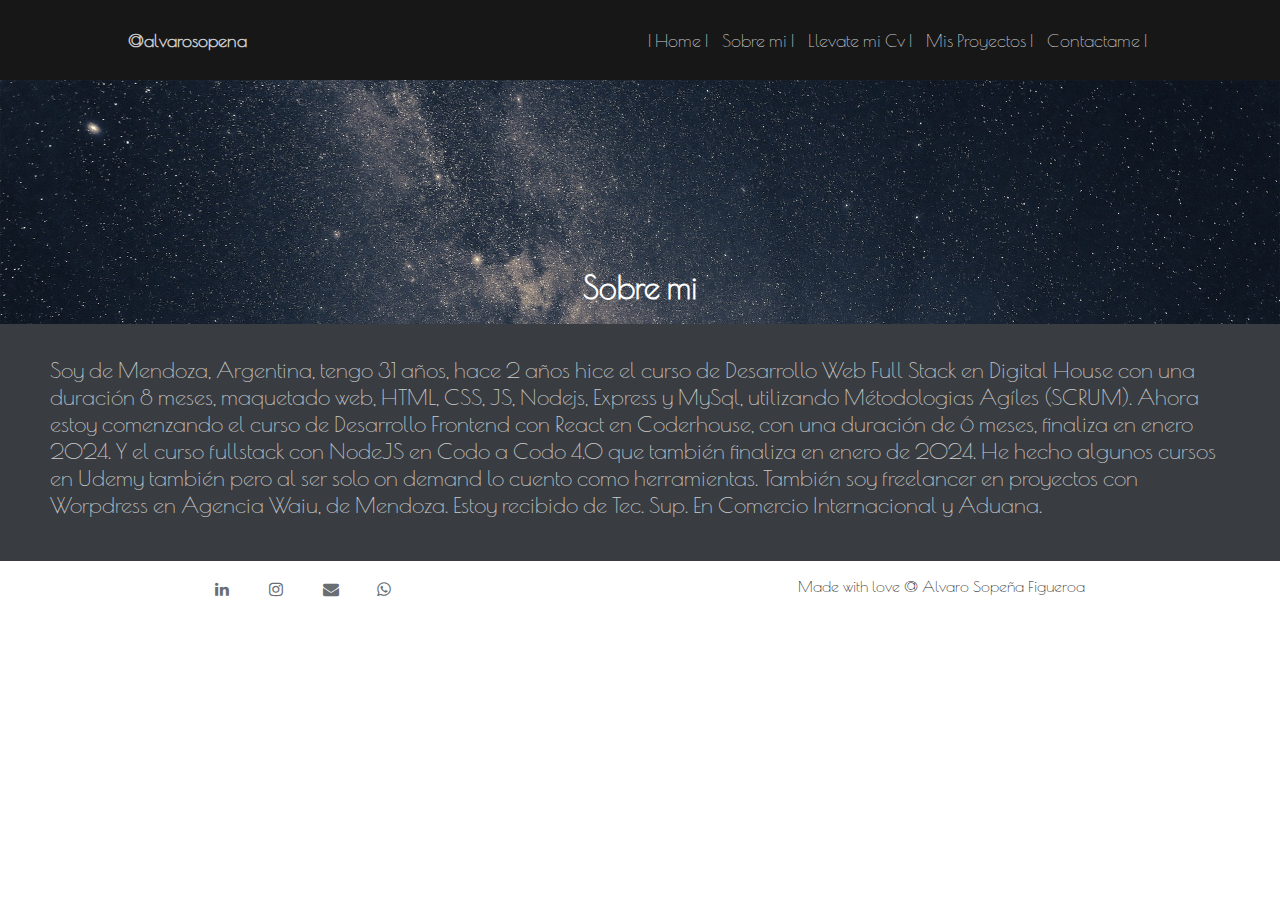
<file: views/aboutme.html>
<!DOCTYPE html>
<html lang="en">

<head>
    <meta charset="UTF-8">
    <meta name="viewport" content="width=device-width, initial-scale=1.0">
    <link rel="shortcut icon" href="..img/alvaro.png">
    <link rel="stylesheet" href="../styles/style.css">
    <!-- Add icon library -->
    <link rel="stylesheet" href="https://cdnjs.cloudflare.com/ajax/libs/font-awesome/4.7.0/css/font-awesome.min.css">
    <title>Sobre mi</title>
</head>

<body>
    <!-- HEADER -->
    <header>
        <div class="top-nav">
            <a href="../index.html" class="logo">@alvarosopena</a>
            <nav>
                <ul>
                    <li><a href="../index.html">| Home |</a></li>
                    <li><a href="aboutme.html">Sobre mi |</a></li>
                    <li><a href="curriculum.html">Llevate mi Cv |</a></li>
                    <li><a href="proyectos.html">Mis Proyectos |</a></li>
                    <li><a href="contacto.html">Contactame |</a></li>
                </ul>
            </nav>
        </div>
    </header>

    <main>
        <div class="container">
            <div class="main-top about">
                <div class="text-top about">
                    <h1>Sobre mi </h1>
                </div>
            </div>
            <div class="info">
                <p>Soy de Mendoza, Argentina, tengo 31 años, hace 2 años hice el curso de Desarrollo Web Full Stack en
                    Digital House con una duración 8 meses, maquetado web, HTML, CSS, JS, Nodejs, Express y MySql,
                    utilizando Métodologias Agíles (SCRUM). Ahora estoy comenzando el curso de Desarrollo Frontend con
                    React
                    en Coderhouse, con una duración de 6 meses, finaliza en enero 2024. Y el curso fullstack con NodeJS
                    en
                    Codo a Codo 4.0 que también finaliza en enero de 2024. He hecho algunos cursos en Udemy también pero
                    al
                    ser solo on demand lo cuento como herramientas. También soy freelancer en proyectos con Worpdress en
                    Agencia Waiu, de Mendoza. Estoy recibido de Tec. Sup. En Comercio Internacional y Aduana.</p>

            </div>
        </div>
    </main>

    <footer>
        <div class="social-buttons">
            <a href="https://www.linkedin.com/in/alvaro-sopena-figueroa/" class="fa fa-linkedin" target="_blank"></a>
            <a href="https://instagram.com/alvarosopena" class="fa fa-instagram" target="_blank"></a>
            <a href="https://mailto:alvarosopenaf@gmail.com" class="fa fa-envelope" target="_blank"></a>
            <a href=" https://wa.me/+5492614668479" class="fa fa-whatsapp" target="_blank"></a>
        </div>
        <p>Made with love @ Alvaro Sopeña Figueroa</p>
    </footer>
</body>

</html>
</file>
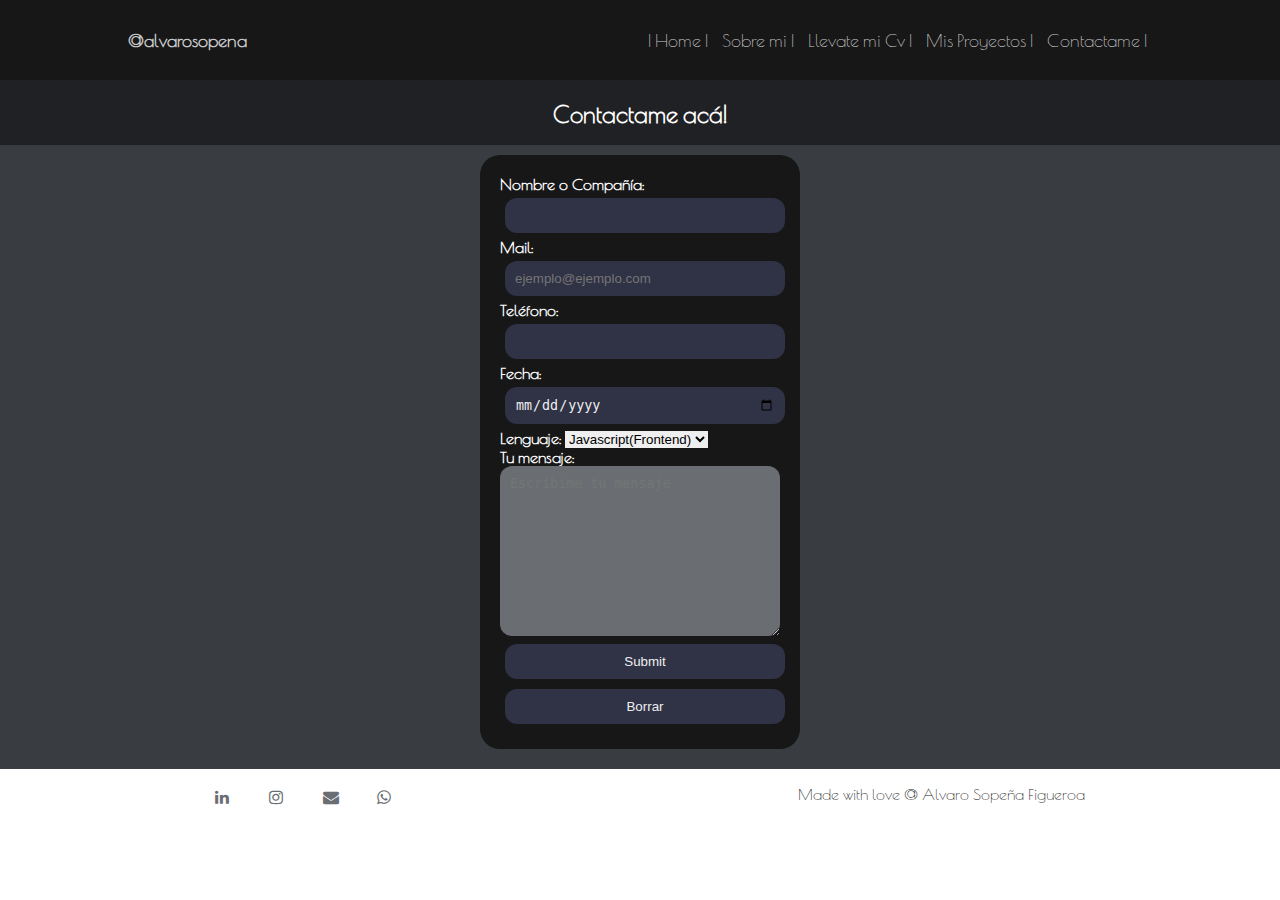
<file: views/contacto.html>
<!DOCTYPE html>
<html lang="en">

<head>
    <meta charset="UTF-8">
    <meta name="viewport" content="width=device-width, initial-scale=1.0">
    <link rel="shortcut icon" href="..img/alvaro.png">
    <link rel="stylesheet" href="../styles/style.css">
    <!-- Add icon library -->
    <link rel="stylesheet" href="https://cdnjs.cloudflare.com/ajax/libs/font-awesome/4.7.0/css/font-awesome.min.css">
    <title>Contactame</title>

</head>

<body>
    <!-- HEADER -->
    <header>
        <div class="top-nav">
            <a href="../index.html" class="logo">@alvarosopena</a>
            <nav>
                <ul>
                    <li><a href="../index.html">| Home |</a></li>
                    <li><a href="aboutme.html">Sobre mi |</a></li>
                    <li><a href="curriculum.html">Llevate mi Cv |</a></li>
                    <li><a href="proyectos.html">Mis Proyectos |</a></li>
                    <li><a href="contacto.html">Contactame |</a></li>
                </ul>
            </nav>
        </div>
    </header>

    <main>
        <div class="container">
            <!-- Etiqueta form -->
            <div class="main-top">
                <h2>Contactame acá!</h2>
            </div>
            <div class="info">
                <form action="">

                    <!-- label igual a id para "conectarlo" -->
                    <label for="nombre">Nombre o Compañía:</label>
                    <input class="input" type="name" name="name" id="nombre">

                    <label for="mail">Mail:</label>
                    <input class="input" type="mail" name="mail" placeholder="ejemplo@ejemplo.com" id="mail">

                    <label for="tel">Teléfono:</label>
                    <input class="input" type="tel" name="tel">

                    <label for="fecha">Fecha:</label>
                    <input class="input" type="date" name="date" id="fecha">

                    <label for="lenguaje">Lenguaje:</label>
                    <select name="lenguaje" id="lenguaje">
                        <option value="js">Javascript(Frontend)</option>
                        <option value="nd">Node(Backend)</option>
                        <option value="fs">Fullstack</option>
                        <option value="wp">Wordpress</option>
                    </select>
                    <br>
                    <label for="msj">Tu mensaje:</label>
                    <textarea name="" id="msj" cols="30" rows="10" placeholder="Escribime tu mensaje"></textarea>

                    <input class="input" type="submit">
                    <input class="input" type="reset" value="Borrar">
                </form>
            </div>
        </div>
    </main>

    <footer>
        <div class="social-buttons">
            <a href="https://www.linkedin.com/in/alvaro-sopena-figueroa/" class="fa fa-linkedin" target="_blank"></a>
            <a href="https://instagram.com/alvarosopena" class="fa fa-instagram" target="_blank"></a>
            <a href="https://mailto:alvarosopenaf@gmail.com" class="fa fa-envelope" target="_blank"></a>
            <a href=" https://wa.me/+5492614668479" class="fa fa-whatsapp" target="_blank"></a>
        </div>
        <p>Made with love @ Alvaro Sopeña Figueroa</p>
    </footer>

</body>



</html>
</file>
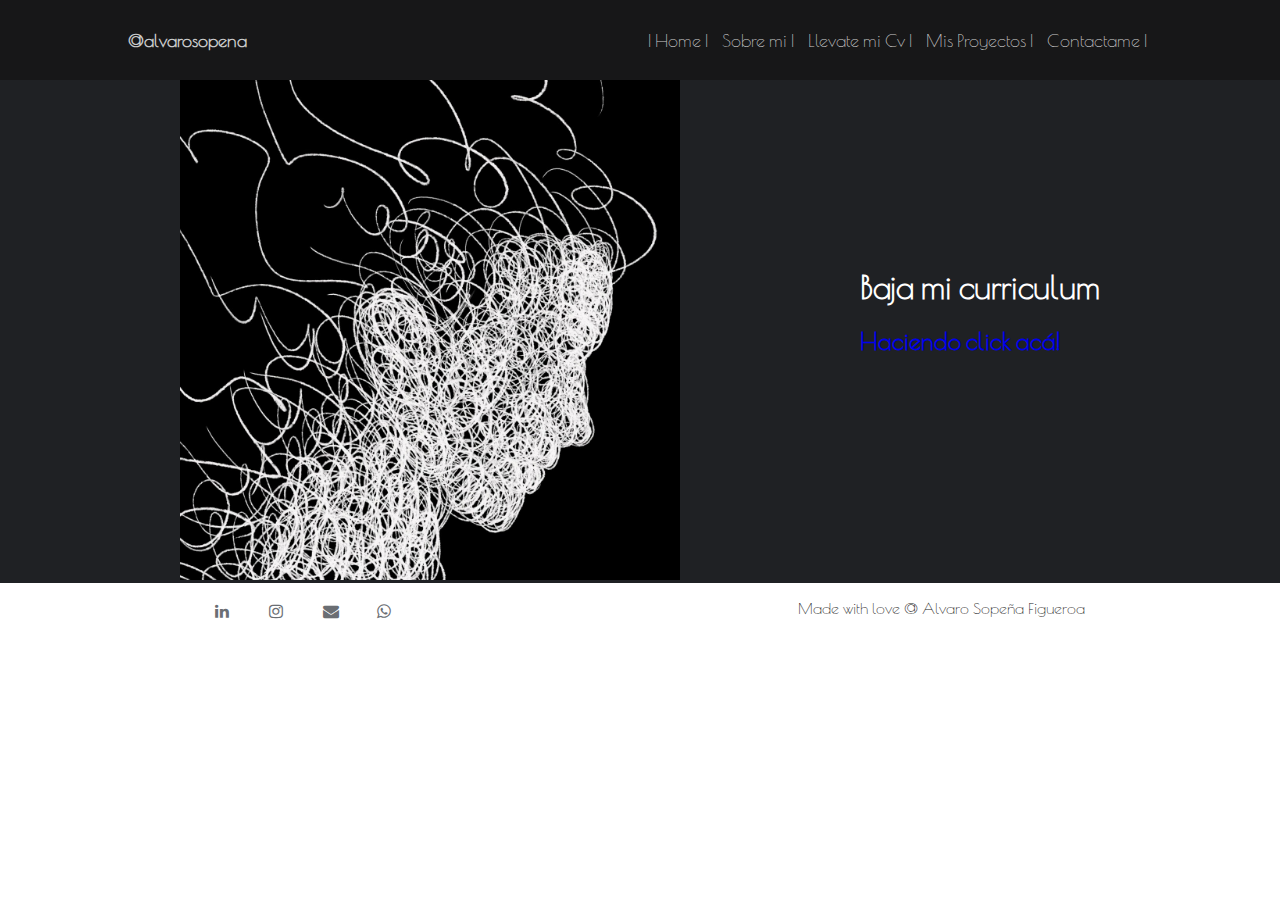
<file: views/curriculum.html>
<!DOCTYPE html>
<html lang="en">

<head>
    <meta charset="UTF-8">
    <meta name="viewport" content="width=device-width, initial-scale=1.0">
    <link rel="shortcut icon" href="..img/alvaro.png">
    <link rel="stylesheet" href="../styles/style.css">
    <!-- Add icon library -->
    <link rel="stylesheet" href="https://cdnjs.cloudflare.com/ajax/libs/font-awesome/4.7.0/css/font-awesome.min.css">
    <title>Mi Cv</title>

</head>

<body>
    <!-- HEADER -->
    <header>
        <div class="top-nav">
            <a href="../index.html" class="logo">@alvarosopena</a>
            <nav>
                <ul>
                    <li><a href="../index.html">| Home |</a></li>
                    <li><a href="aboutme.html">Sobre mi |</a></li>
                    <li><a href="curriculum.html">Llevate mi Cv |</a></li>
                    <li><a href="proyectos.html">Mis Proyectos |</a></li>
                    <li><a href="contacto.html">Contactame |</a></li>
                </ul>
            </nav>
        </div>
    </header>

    <main>
        <div class="container">
            <div class="main-top cv">
                <div class="hero">
                    <img src="../img/line.jpg" id=cvhero alt="foto cv">
                </div>
                <div class="text-top">
                    <h1>Baja mi curriculum</h1>
                    <h2> <a href="../files/CV - Alvaro Sopeña Figueroa - es.pdf" download="Cv Alvaro Sopeña Figueroa">
                            Haciendo click acá!</a></h2>
                </div>
            </div>
        </div>
    </main>

    <footer>
        <div class="social-buttons">
            <a href="https://www.linkedin.com/in/alvaro-sopena-figueroa/" class="fa fa-linkedin" target="_blank"></a>
            <a href="https://instagram.com/alvarosopena" class="fa fa-instagram" target="_blank"></a>
            <a href="https://mailto:alvarosopenaf@gmail.com" class="fa fa-envelope" target="_blank"></a>
            <a href=" https://wa.me/+5492614668479" class="fa fa-whatsapp" target="_blank"></a>
        </div>
        <p>Made with love @ Alvaro Sopeña Figueroa</p>
    </footer>
</body>

</html>
</file>
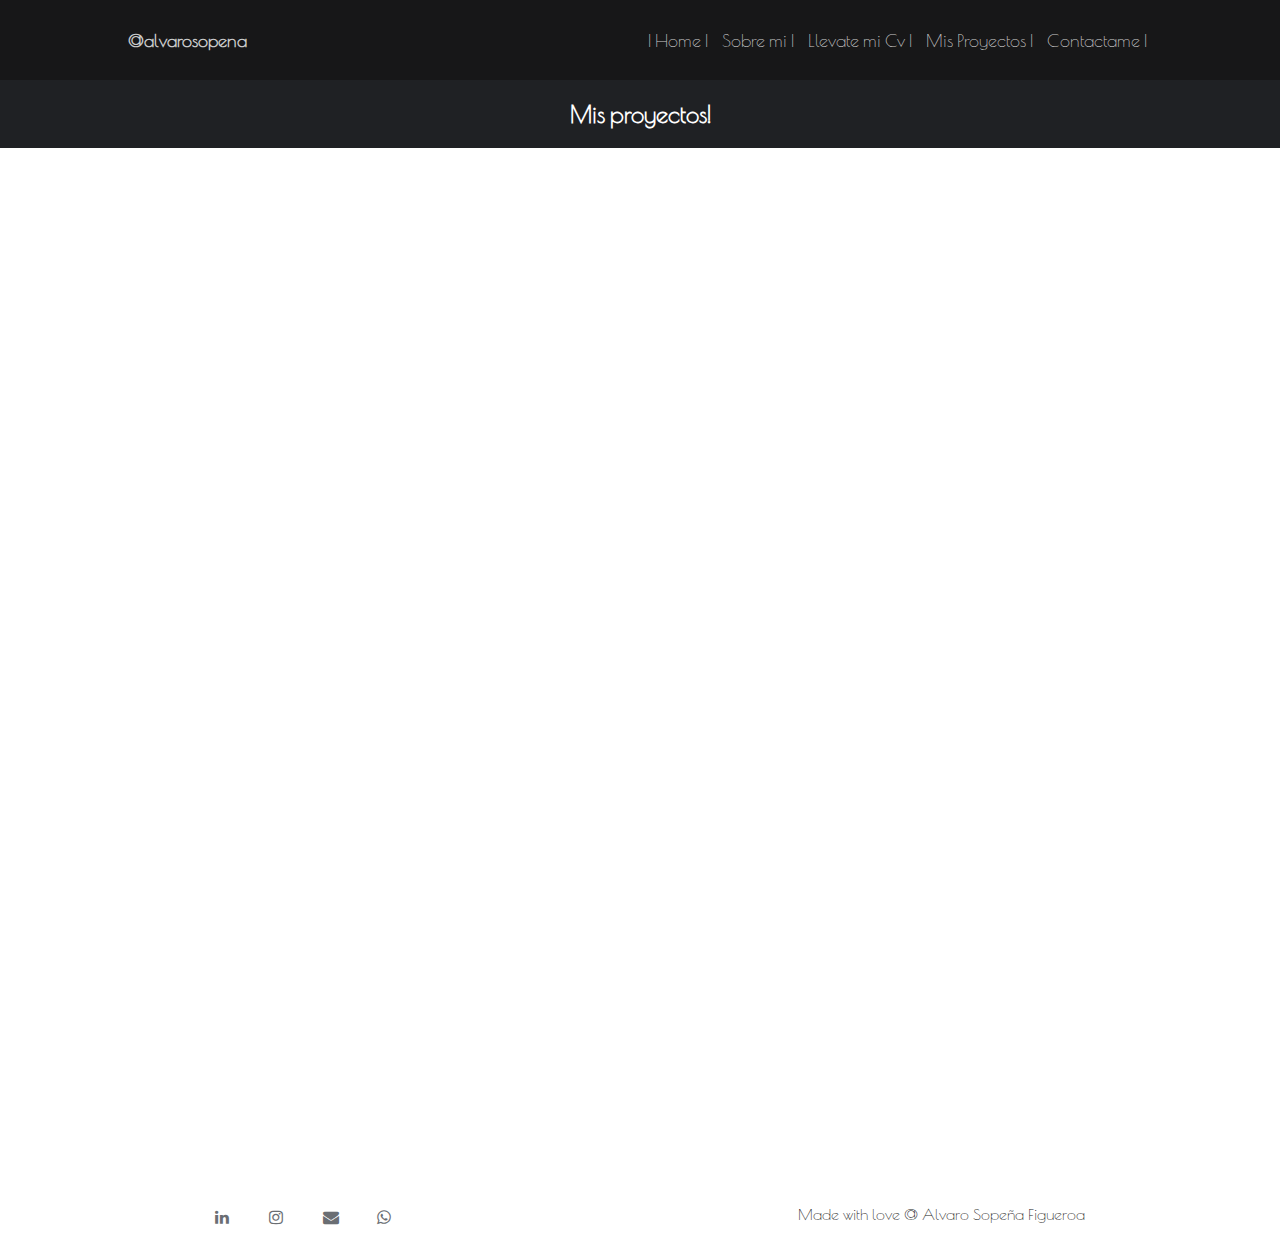
<file: views/proyectos.html>
<!DOCTYPE html>
<html lang="en">

<head>
    <meta charset="UTF-8">
    <meta name="viewport" content="width=device-width, initial-scale=1.0">
    <link rel="shortcut icon" href="..img/alvaro.png">
    <link rel="stylesheet" href="../styles/style.css">
    <!-- Add icon library -->
    <link rel="stylesheet" href="https://cdnjs.cloudflare.com/ajax/libs/font-awesome/4.7.0/css/font-awesome.min.css">
    <title>Mis proyectos</title>

</head>

<body>
    <!-- HEADER -->
    <header>
        <div class="top-nav">
            <a href="../index.html" class="logo">@alvarosopena</a>
            <nav>
                <ul>
                    <li><a href="../index.html">| Home |</a></li>
                    <li><a href="aboutme.html">Sobre mi |</a></li>
                    <li><a href="curriculum.html">Llevate mi Cv |</a></li>
                    <li><a href="proyectos.html">Mis Proyectos |</a></li>
                    <li><a href="contacto.html">Contactame |</a></li>
                </ul>
            </nav>
        </div>
    </header>

    <main>
        <div class="container">
            <div class="main-top">
                <h2>Mis proyectos!</h2>
            </div>
            <div style='position:relative; padding-bottom:calc(76.67% + 44px)'><iframe
                    src='https://gfycat.com/ifr/InsignificantFilthyAdeliepenguin' frameborder='0' scrolling='no'
                    width='100%' height='100%' style='position:absolute;top:0;left:0;' allowfullscreen></iframe></div>
            <p> <a href="https://gfycat.com/insignificantfilthyadeliepenguin"></a></p>
        </div>
    </main>

    <footer>
        <div class="social-buttons">
            <a href="https://www.linkedin.com/in/alvaro-sopena-figueroa/" class="fa fa-linkedin" target="_blank"></a>
            <a href="https://instagram.com/alvarosopena" class="fa fa-instagram" target="_blank"></a>
            <a href="https://mailto:alvarosopenaf@gmail.com" class="fa fa-envelope" target="_blank"></a>
            <a href=" https://wa.me/+5492614668479" class="fa fa-whatsapp" target="_blank"></a>
        </div>
        <p>Made with love @ Alvaro Sopeña Figueroa</p>
    </footer>
</body>

</html>
</file>
<file: styles/style.css>
/* Sintaxis
selector{
    propiedad:valor;
}

las clases permiten reutilizar estilos 
.selector{
    propiedad:valor;
}

id unico
#selector{
    propiedad:valor;
}
paleta
#9cdaff,#c568a5,#ffd265,#bcff7c,#cd94ff

*/
@import url(https://fonts.googleapis.com/css?family=Poiret+One);

* {
  border: 0;
  box-sizing: border-box;
}

body {
  font-family: "Poiret One", Arial, Helvetica, sans-serif;
  height: 100%;
  margin: 0;
  
}
/* para que el header no tape el body */
.container{
  padding-top:80px
}

.top-nav {
  display: flex;
  flex-direction: row;
  align-items: center;
  padding: 0px 10%;
  background-color: #171718;
  justify-content: space-between;
  height: 80px;
  width: 100%;
  position: fixed;
}

.logo {
  color: #fff;
  font-weight: 900;
}

nav ul {
}

nav ul li {
  margin-left: 5px;
  margin-right: 5px;
  display: inline-block;
}

nav ul li a,
.logo {
  color: #cccccc;
  font-size: large;
}

nav ul li a:hover,
.logo:hover {
  color: #ffff;
}

a {
  text-decoration: none;
}

li {
  list-style-type: none;
}

.hero img {
  height: 500px;
  width: auto;
  /* border: 25px solid #6a6e73; */
  box-shadow: 1px #000;
}

.main-top {
  display: flex;
  justify-content: space-evenly;
  background-color: #1f2124;
}

h1,
h2 {
  color: #ffffff;
}

.text-top {
  margin-top: 13%;
}

.info {
  display: flex;
  flex-direction: row;
  align-items: center;
  justify-content: space-around;
  padding: 10px 50px 20px;
  background-color: #393d42;
  margin-top: -0.25%;
}

.info p {
  color: #cccccc;
  font-size: 1.4rem;
  border: 10px;
}

.linea {
  height: 100px;
  width: auto;
  /*  border-width:0; */
  border: 1px solid #9fa3a9;
  margin: 10px;
}

/* About */
body > main > div.main-top.about > div.text-top.about {
  display: flex;
  justify-content: space-around;
}

.main-top.about {
  background-image: url(../img/milky.jpg);
  background-size: cover;
}

@media only screen and (max-width: 600px) {
  .text-top  {
    margin: auto;
  }
}


/* CV */

@media only screen and (max-width: 600px) {
  #cvhero {
    width: 100%;
    height: 100%;
  }
  .cv {
    flex-wrap: wrap;
  }
}

/* FORM */

form {
  color: #ffffff;
  size: larger;
  font-weight: 700;
  background-color: #171718;
  border-radius: 20px;
  box-sizing: border-box;
  height: auto;
  padding: 20px;
  width: 320px;
}
.input {
  background-color: #303245;
  border-radius: 12px;
  color: #eee;
  padding: 10px;
  width: 100%;
  margin: 5px;
}
textarea {
  background-color: #6a6e73;
  border-radius: 12px;
  color: #eee;
  padding: 10px;
  width: 100%;
}

.input:hover {
  color: #cccccc;
}

/* Footer */
footer {
  display: flex;
  justify-content: space-around;
}

footer p {
  color: #171718;
}

/* Style all font awesome icons */
.fa {
  padding: 20px;
  width: 50px;
  text-align: center;
  text-decoration: none;
  color: #6a6e73;
}

.fa:hover {
  opacity: 0.7;
}

/* Colores */
.paletas {
  color: #ffffff, #cccccc, #222222, #62516d, #f77a36;
  color: #0c1e3e, #122c5a, #38fbdb, #fc0ff5, #8e52f5;
  color: #171718, #1f2124, #393d42, #6a6e73, #9fa3a9;
}
</file>
